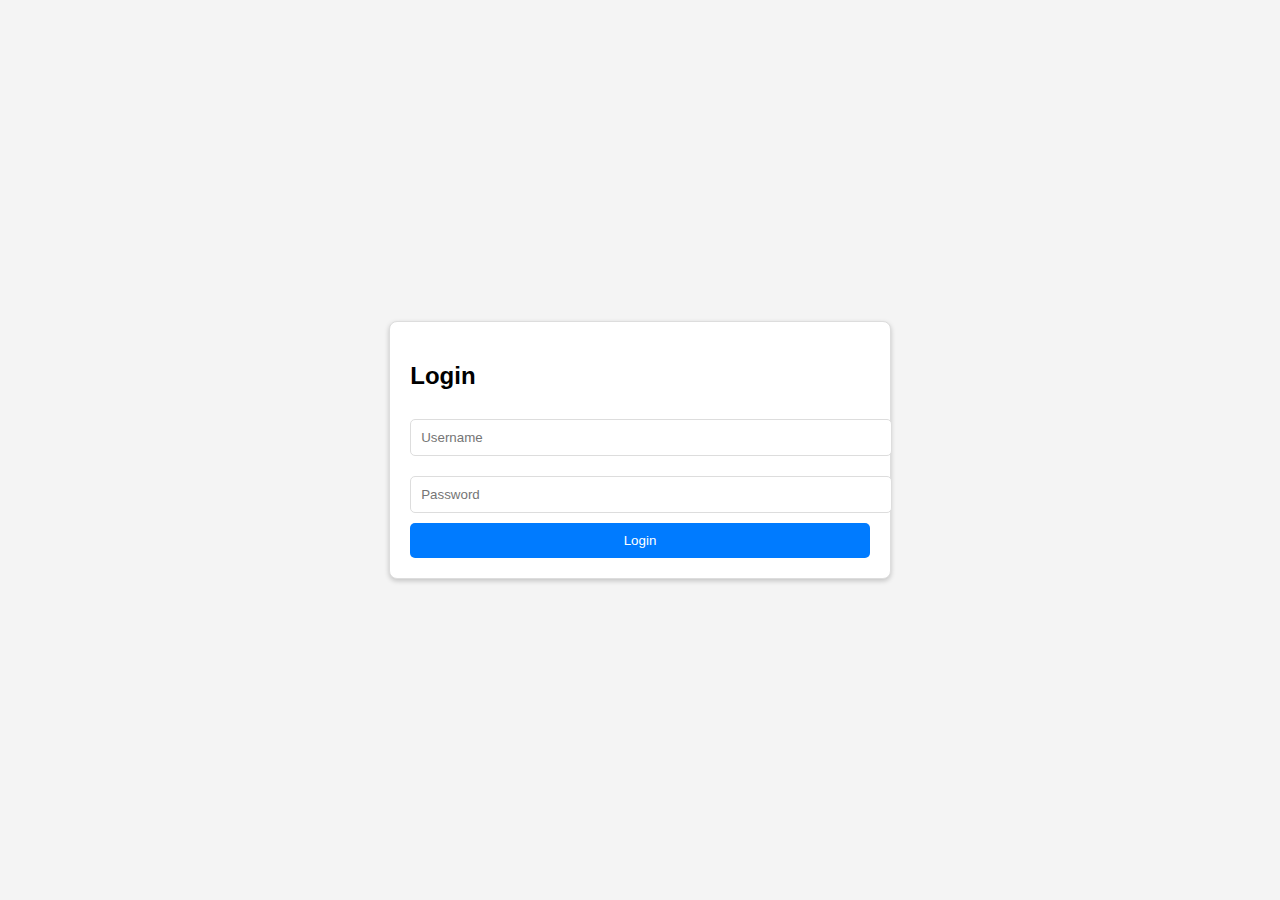
<file: login.html>
<!DOCTYPE html>
<html lang="en">
<head>
    <meta charset="UTF-8">
    <meta name="viewport" content="width=device-width, initial-scale=1.0">
    <title>Login</title>
    <style>
        body {
            font-family: Arial, sans-serif;
            margin: 0;
            padding: 0;
            display: flex;
            justify-content: center;
            align-items: center;
            height: 100vh;
            background-color: #f4f4f4;
        }
        .login-container {
            padding: 20px;
            background-color: white;
            border: 1px solid #ddd;
            border-radius: 8px;
            box-shadow: 0 2px 5px rgba(0, 0, 0, 0.2);
        }
        .login-container input {
            width: 100%;
            padding: 10px;
            margin: 10px 0;
            border: 1px solid #ddd;
            border-radius: 5px;
        }
        .login-container button {
            padding: 10px;
            width: 100%;
            background-color: #007bff;
            color: white;
            border: none;
            border-radius: 5px;
            cursor: pointer;
        }
        .login-container button:hover {
            background-color: #0056b3;
        }
    </style>
</head>
<body>
    <div class="login-container">
        <h2>Login</h2>
        <form id="loginForm">
            <input type="text" id="username" name="username" placeholder="Username" required>
            <input type="password" id="password" name="password" placeholder="Password" required>
            <button type="submit">Login</button>
        </form>
        <p id="error-message" style="color: red; display: none;">Invalid username or password</p>
    </div>

    <script>
        document.getElementById('loginForm').addEventListener('submit', async function (e) {
            e.preventDefault();

            const username = document.getElementById('username').value;
            const password = document.getElementById('password').value;

            const response = await fetch('/login', {
                method: 'POST',
                headers: {
                    'Content-Type': 'application/json'
                },
                body: JSON.stringify({ username, password })
            });

            if (response.ok) {
                window.location.href = '/dashboard'; // Redirect to dashboard
            } else {
                document.getElementById('error-message').style.display = 'block';
            }
        });
    </script>
</body>
</html>
</file>
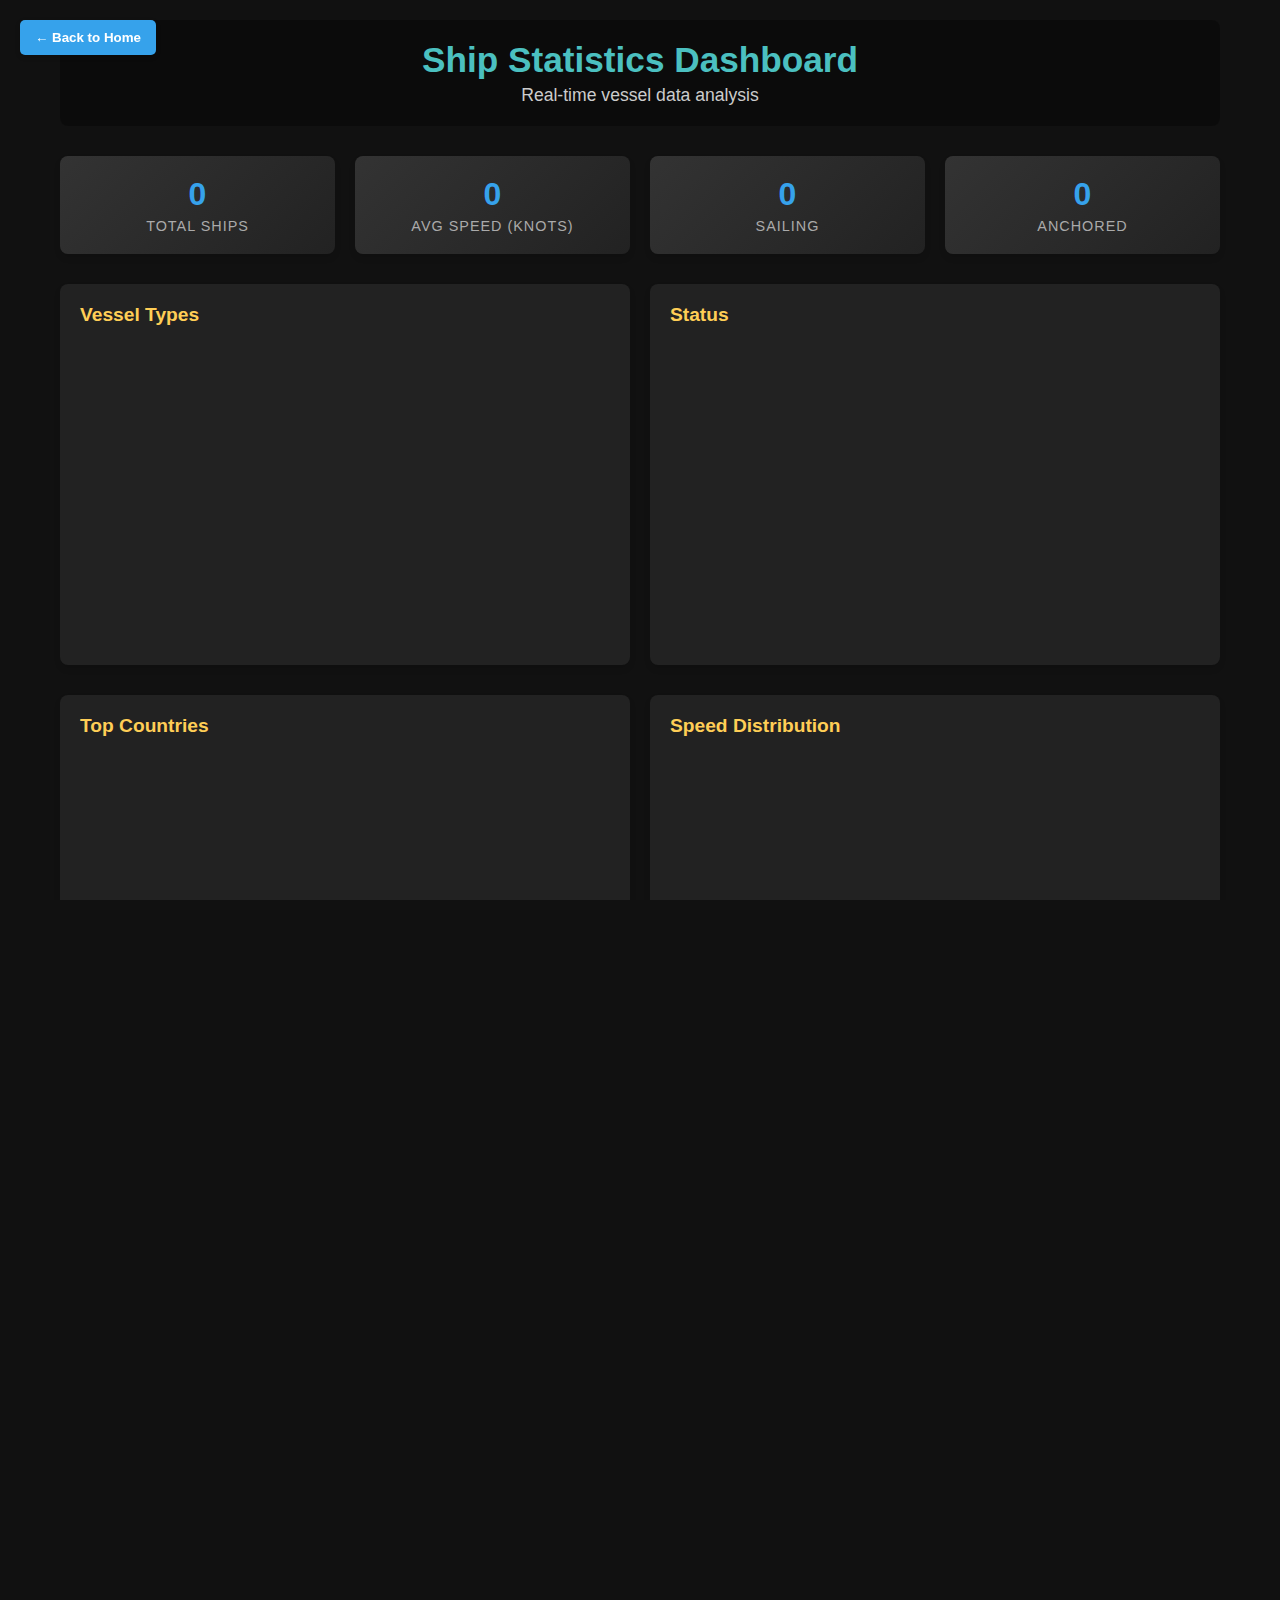
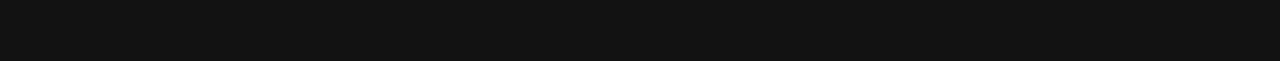
<file: Statistik.html>
<!DOCTYPE html>
<html lang="en">
<head>
  <meta charset="UTF-8" />
  <meta name="viewport" content="width=device-width, initial-scale=1.0, minimum-scale=1.0, maximum-scale=1.0, user-scalable=no"/>
  <title>Ship Statistics Dashboard</title>
  <link rel="stylesheet" href="style.css" />
  <script src="jQuery.js"></script>
  <script src="chart.js"></script>
  <style>
    body {
      font-family: 'Arial', sans-serif;
      background: #111;
      color: #fff;
      margin: 0;
      padding: 0;
      overflow-y: auto;
      min-height: 100vh;
    }
    
    .stats-container {
      max-width: 1200px;
      margin: 0 auto;
      padding: 20px;
      box-sizing: border-box;
    }
    
    .stats-header {
      text-align: center;
      margin-bottom: 30px;
      padding: 20px 0;
      background: rgba(0,0,0,0.3);
      border-radius: 8px;
    }
    
    .stats-header h1 {
      margin: 0;
      font-size: 2.2rem;
      color: #4bc0c0;
    }
    
    .stats-header p {
      margin: 5px 0 0;
      color: #ccc;
      font-size: 1.1rem;
    }
    
    .stats-summary {
      display: flex;
      flex-wrap: wrap;
      gap: 20px;
      justify-content: space-between;
      margin-bottom: 30px;
    }
    
    .stat-card {
      background: linear-gradient(135deg, #333 0%, #222 100%);
      padding: 20px 15px;
      border-radius: 8px;
      text-align: center;
      flex: 1;
      min-width: 150px;
      box-shadow: 0 4px 6px rgba(0,0,0,0.1);
      transition: transform 0.3s ease;
    }
    
    .stat-card:hover {
      transform: translateY(-5px);
    }
    
    .stat-value {
      font-size: 2rem;
      font-weight: bold;
      margin-bottom: 5px;
      color: #36a2eb;
    }
    
    .stat-label {
      font-size: 0.9rem;
      color: #aaa;
      text-transform: uppercase;
      letter-spacing: 1px;
    }
    
    .chart-row {
      display: flex;
      flex-wrap: wrap;
      gap: 20px;
      margin-bottom: 30px;
    }
    
    .chart-container {
      flex: 1;
      min-width: 300px;
      background: #222;
      padding: 20px;
      border-radius: 8px;
      box-shadow: 0 4px 6px rgba(0,0,0,0.1);
      position: relative;
    }
    
    .chart-container h3 {
      margin-top: 0;
      color: #ffce56;
      font-size: 1.2rem;
    }
    
    .chart-wrapper {
      position: relative;
      height: 300px;
      width: 100%;
    }
    
    canvas {
      width: 100% !important;
      height: 100% !important;
    }
    
    table {
      width: 100%;
      border-collapse: collapse;
      margin-top: 20px;
      color: white;
      font-size: 0.9rem;
    }
    
    th, td {
      border: 1px solid #444;
      padding: 12px;
      text-align: center;
    }
    
    th {
      background: #333;
      color: #ffce56;
      font-weight: bold;
      text-transform: uppercase;
      letter-spacing: 1px;
      font-size: 0.8rem;
    }
    
    tr:nth-child(even) {
      background: rgba(255,255,255,0.05);
    }
    
    tr:hover {
      background: rgba(255,255,255,0.1);
    }
    
    .back-button {
      position: fixed;
      top: 20px;
      left: 20px;
      background: #36a2eb;
      color: white;
      border: none;
      padding: 10px 15px;
      border-radius: 5px;
      cursor: pointer;
      font-weight: bold;
      z-index: 100;
      box-shadow: 0 2px 5px rgba(0,0,0,0.2);
      transition: all 0.3s ease;
    }
    
    .back-button:hover {
      background: #2a8bcc;
      transform: translateY(-2px);
      box-shadow: 0 4px 8px rgba(0,0,0,0.2);
    }
    
    .back-button:active {
      transform: translateY(0);
    }
    
    .loader {
      display: none;
      position: fixed;
      top: 0;
      left: 0;
      width: 100%;
      height: 100%;
      background: rgba(0,0,0,0.7);
      z-index: 1000;
      justify-content: center;
      align-items: center;
    }
    
    .spinner {
      border: 5px solid #f3f3f3;
      border-top: 5px solid #36a2eb;
      border-radius: 50%;
      width: 50px;
      height: 50px;
      animation: spin 1s linear infinite;
    }
    
    @keyframes spin {
      0% { transform: rotate(0deg); }
      100% { transform: rotate(360deg); }
    }
    
    @media (max-width: 768px) {
      .back-button {
        top: 10px;
        left: 10px;
        padding: 8px 12px;
        font-size: 0.9rem;
      }
      
      .stats-summary {
        flex-direction: column;
      }
      
      .stat-card {
        min-width: 100%;
      }
      
      .chart-row {
        flex-direction: column;
      }
      
      .chart-container {
        min-width: 100%;
      }
    }
    
    .status-sailing {
      color: #4bc0c0;
      font-weight: bold;
    }
    
    .status-anchored {
      color: #ffce56;
      font-weight: bold;
    }
  </style>
</head>
<body>
  <button class="back-button" onclick="window.location.href='index1.html'">
    ← Back to Home
  </button>
  
  <div class="loader" id="loader">
    <div class="spinner"></div>
  </div>

  <div class="stats-container">
    <div class="stats-header">
      <h1>Ship Statistics Dashboard</h1>
      <p>Real-time vessel data analysis</p>
    </div>

    <div class="stats-summary">
      <div class="stat-card"><div class="stat-value" id="total-ships">0</div><div class="stat-label">Total Ships</div></div>
      <div class="stat-card"><div class="stat-value" id="avg-speed">0</div><div class="stat-label">Avg Speed (knots)</div></div>
      <div class="stat-card"><div class="stat-value" id="sailing-count">0</div><div class="stat-label">Sailing</div></div>
      <div class="stat-card"><div class="stat-value" id="anchored-count">0</div><div class="stat-label">Anchored</div></div>
    </div>

    <div class="chart-row">
      <div class="chart-container">
        <h3>Vessel Types</h3>
        <div class="chart-wrapper">
          <canvas id="type-chart"></canvas>
        </div>
      </div>
      <div class="chart-container">
        <h3>Status</h3>
        <div class="chart-wrapper">
          <canvas id="status-chart"></canvas>
        </div>
      </div>
    </div>

    <div class="chart-row">
      <div class="chart-container">
        <h3>Top Countries</h3>
        <div class="chart-wrapper">
          <canvas id="country-chart"></canvas>
        </div>
      </div>
      <div class="chart-container">
        <h3>Speed Distribution</h3>
        <div class="chart-wrapper">
          <canvas id="speed-chart"></canvas>
        </div>
      </div>
    </div>

    <div class="chart-row">
      <div class="chart-container">
        <h3>Ship Owners</h3>
        <div class="chart-wrapper">
          <canvas id="owner-chart"></canvas>
        </div>
      </div>
    </div>

    <div class="chart-container">
      <h3>Recent Vessel Activities</h3>
      <table id="recent-vessels">
        <thead>
          <tr>
            <th>MMSI</th>
            <th>Type</th>
            <th>Owner</th>
            <th>Country</th>
            <th>Status</th>
            <th>Speed</th>
            <th>Last Update</th>
          </tr>
        </thead>
        <tbody></tbody>
      </table>
    </div>
  </div>

  <script>
    // Store chart instances
    let typeChart, statusChart, countryChart, speedChart, ownerChart;
    
    $(document).ready(function() {
      // Show loading spinner
      $('#loader').css('display', 'flex');
      
      loadStatistics();
      setInterval(loadStatistics, 30000);
    });

    function loadStatistics() {
      $.ajax({
        url: 'http://localhost/ais_project/get_vessels.php',
        method: 'GET',
        beforeSend: function() {
          $('#loader').css('display', 'flex');
        },
        success: function(data) {
          if (!data.vessels) {
            $('#loader').hide();
            return;
          }
          
          // Process vessels to get only the latest entry for each MMSI
          const latestVessels = {};
          data.vessels.forEach(vessel => {
            const mmsi = vessel.mmsi;
            if (!latestVessels[mmsi] || new Date(vessel.waktu) > new Date(latestVessels[mmsi].waktu)) {
              latestVessels[mmsi] = vessel;
            }
          });
          
          // Convert to array of unique vessels with latest data
          const uniqueVessels = Object.values(latestVessels);
          
          // Calculate statistics
          const typeCounts = {}, statusCounts = {}, countryCounts = {}, ownerCounts = {};
          let totalSpeed = 0;
          const speedBuckets = [0, 0, 0, 0];

          uniqueVessels.forEach(v => {
            const type = v['ship type'] || 'Unknown';
            const status = v.status || (v.speed > 0 ? 'Sailing' : 'Anchored');
            const country = v.country || 'Unknown';
            const owner = v.owner || 'Unknown';
            const speed = parseFloat(v.speed || 0);

            typeCounts[type] = (typeCounts[type] || 0) + 1;
            statusCounts[status] = (statusCounts[status] || 0) + 1;
            countryCounts[country] = (countryCounts[country] || 0) + 1;
            ownerCounts[owner] = (ownerCounts[owner] || 0) + 1;
            totalSpeed += speed;

            if (speed <= 5) speedBuckets[0]++;
            else if (speed <= 10) speedBuckets[1]++;
            else if (speed <= 15) speedBuckets[2]++;
            else speedBuckets[3]++;
          });

          const summary = {
            totalShips: uniqueVessels.length,
            avgSpeed: uniqueVessels.length ? (totalSpeed / uniqueVessels.length).toFixed(1) : 0,
            byType: Object.entries(typeCounts).map(([shipType, count]) => ({ shipType, count })),
            byStatus: Object.entries(statusCounts).map(([status, count]) => ({ status, count })),
            byCountry: Object.entries(countryCounts)
              .map(([country, count]) => ({ country, count }))
              .sort((a, b) => b.count - a.count)
              .slice(0, 10),
            byOwner: Object.entries(ownerCounts)
              .map(([owner, count]) => ({ owner, count }))
              .sort((a, b) => b.count - a.count)
              .slice(0, 8),
            speedDistribution: speedBuckets,
            recentVessels: uniqueVessels
              .sort((a, b) => new Date(b.waktu) - new Date(a.waktu))
              .slice(0, 10)
          };

          updateSummary(summary);
          renderCharts(summary);
          renderRecentVessels(summary.recentVessels);
          
          // Hide loading spinner
          $('#loader').hide();
        },
        error: function(xhr, status, error) {
          console.error("Failed to load ship data:", error);
          $('#loader').hide();
          alert('Failed to load data. Please try again later.');
        }
      });
    }

    function updateSummary(data) {
      $('#total-ships').text(data.totalShips);
      $('#avg-speed').text(data.avgSpeed);
      
      const sailing = data.byStatus.find(s => 
        s.status.toLowerCase().includes('sailing') || 
        s.status === 'Berlayar'
      )?.count || 0;
      
      const anchored = data.byStatus.find(s => 
        s.status.toLowerCase().includes('anchored') || 
        s.status === 'Berlabuh'
      )?.count || 0;
      
      $('#sailing-count').text(sailing);
      $('#anchored-count').text(anchored);
    }

    function renderCharts(data) {
      // Destroy existing charts if they exist
      if (typeChart) typeChart.destroy();
      if (statusChart) statusChart.destroy();
      if (countryChart) countryChart.destroy();
      if (speedChart) speedChart.destroy();
      if (ownerChart) ownerChart.destroy();

      // Common chart options
      const chartOptions = {
        responsive: true,
        maintainAspectRatio: false,
        plugins: {
          legend: {
            position: 'right',
            labels: {
              color: '#fff',
              font: {
                size: 12
              }
            }
          },
          tooltip: {
            enabled: true,
            mode: 'index',
            intersect: false
          }
        },
        animation: {
          duration: 1000,
          easing: 'easeOutQuart'
        }
      };

      // Vessel Types Chart
      typeChart = new Chart(document.getElementById('type-chart'), {
        type: 'pie',
        data: {
          labels: data.byType.map(t => t.shipType),
          datasets: [{
            data: data.byType.map(t => t.count),
            backgroundColor: [
              '#ff6384', '#36a2eb', '#ffce56', '#4bc0c0', 
              '#9966ff', '#ff9f40', '#8ac24a', '#607d8b'
            ],
            borderWidth: 1
          }]
        },
        options: {
          ...chartOptions,
          plugins: {
            ...chartOptions.plugins,
            title: {
              display: true,
              text: 'Distribution by Vessel Type',
              color: '#fff',
              font: {
                size: 14
              }
            }
          }
        }
      });

      // Status Chart
      statusChart = new Chart(document.getElementById('status-chart'), {
        type: 'doughnut',
        data: {
          labels: data.byStatus.map(t => t.status),
          datasets: [{
            data: data.byStatus.map(t => t.count),
            backgroundColor: [
              '#ff6384', '#36a2eb', '#ffce56', '#4bc0c0'
            ],
            borderWidth: 1
          }]
        },
        options: {
          ...chartOptions,
          plugins: {
            ...chartOptions.plugins,
            title: {
              display: true,
              text: 'Vessel Status Distribution',
              color: '#fff',
              font: {
                size: 14
              }
            }
          }
        }
      });

      // Country Chart
      countryChart = new Chart(document.getElementById('country-chart'), {
        type: 'bar',
        data: {
          labels: data.byCountry.map(c => c.country),
          datasets: [{
            label: 'Number of Ships',
            data: data.byCountry.map(c => c.count),
            backgroundColor: '#ff009d',
            borderWidth: 1
          }]
        },
        options: {
          ...chartOptions,
          indexAxis: 'y',
          scales: {
            x: {
              beginAtZero: true,
              ticks: {
                color: '#ccc'
              },
              grid: {
                color: 'rgba(255,255,255,0.1)'
              }
            },
            y: {
              ticks: {
                color: '#ccc'
              },
              grid: {
                color: 'rgba(255,255,255,0.1)'
              }
            }
          },
          plugins: {
            ...chartOptions.plugins,
            title: {
              display: true,
              text: 'Top Countries by Ship Count',
              color: '#fff',
              font: {
                size: 14
              }
            },
            legend: {
              display: false
            }
          }
        }
      });

      // Speed Distribution Chart
      speedChart = new Chart(document.getElementById('speed-chart'), {
        type: 'bar',
        data: {
          labels: ['0-5 knots', '6-10 knots', '11-15 knots', '16+ knots'],
          datasets: [{
            label: 'Number of Ships',
            data: data.speedDistribution,
            backgroundColor: '#36a2eb',
            borderWidth: 1
          }]
        },
        options: {
          ...chartOptions,
          scales: {
            y: {
              beginAtZero: true,
              ticks: {
                color: '#ccc'
              },
              grid: {
                color: 'rgba(255,255,255,0.1)'
              }
            },
            x: {
              ticks: {
                color: '#ccc'
              },
              grid: {
                color: 'rgba(255,255,255,0.1)'
              }
            }
          },
          plugins: {
            ...chartOptions.plugins,
            title: {
              display: true,
              text: 'Speed Distribution (knots)',
              color: '#fff',
              font: {
                size: 14
              }
            },
            legend: {
              display: false
            }
          }
        }
      });

      // Owner Chart
      ownerChart = new Chart(document.getElementById('owner-chart'), {
        type: 'pie',
        data: {
          labels: data.byOwner.map(o => o.owner),
          datasets: [{
            data: data.byOwner.map(o => o.count),
            backgroundColor: [
              '#ff6384', '#36a2eb', '#ffce56', '#4bc0c0', 
              '#9966ff', '#ff9f40', '#8ac24a', '#607d8b'
            ],
            borderWidth: 1
          }]
        },
        options: {
          ...chartOptions,
          plugins: {
            ...chartOptions.plugins,
            title: {
              display: true,
              text: 'Top Ship Owners',
              color: '#fff',
              font: {
                size: 14
              }
            }
          }
        }
      });
    }

    function renderRecentVessels(vessels) {
      const table = $('#recent-vessels tbody');
      table.empty();
      
      if (vessels.length === 0) {
        table.append('<tr><td colspan="7" style="text-align: center;">No vessel data available</td></tr>');
        return;
      }
      
      vessels.forEach(v => {
        const type = v['ship type'] || 'Unknown';
        const owner = v.owner || 'Unknown';
        const country = v.country || 'Unknown';
        const status = v.status || (v.speed > 0 ? 'Sailing' : 'Anchored');
        const speed = parseFloat(v.speed || 0).toFixed(1);
        const lastUpdate = v.waktu || 'N/A';
        
        const statusClass = status.toLowerCase().includes('sailing') ? 'status-sailing' : 
                          status.toLowerCase().includes('anchored') ? 'status-anchored' : '';
        
        table.append(`
          <tr>
            <td>${v.mmsi}</td>
            <td>${type}</td>
            <td>${owner}</td>
            <td>${country}</td>
            <td class="${statusClass}">${status}</td>
            <td>${speed}</td>
            <td>${lastUpdate}</td>
          </tr>
        `);
      });
    }
  </script>
</body>
</html>
</file>
<file: style.css>
/* Mengatur tinggi dan lebar halaman agar menggunakan 100% tampilan */
html, body {
  margin: 0;
  padding: 0;
  height: 100%;
  overflow: hidden; /* Mencegah scroll */
  font-family: Arial, sans-serif;
}

/* Mengatur tinggi container agar sesuai dengan ukuran layar */
.container {
  position: relative;
  width: 100%;
  height: 50px;
  background-color: #000000;
  border-bottom: 1px solid #000000;
  z-index: 1000; /* Tambah z-index supaya navbar di atas peta */
}

/* Style navbar dengan lebar yang menyempit */
.navbar {
  position: fixed;
  top: 0;
  left: 0;
  width: 60px; /* Awalnya hanya tampil selebar ikon */
  height: 100%;
  background-color: #000000;
  border-right: 7px solid #ff009d;
  transition: width 0.3s ease; /* Animasi saat melebar */
  z-index: 1000;
}

/* Hover area untuk memunculkan navbar */
.hover-area {
  position: fixed;
  top: 0;
  left: 0;
  width: 20px;
  height: 100%;
  z-index: 999; /* Agar berada di atas peta */
}

/* Ketika di-hover, navbar akan melebar */
.navbar:hover {
  width: 200px;
}

/* Style untuk item dalam navbar */
.navbar ul {
  list-style-type: none;
  padding: 0;
  margin: 0;
}

.navbar ul li {
  padding: 15px;
  display: flex;
  align-items: center; /* Pusatkan konten secara vertikal */
}

.navbar ul li a {
  color: white;
  text-decoration: none;
  display: flex;
  align-items: center;
}

.navbar ul li a .menu-icon {
  width: 30px;
  height: 30px;
  margin-right: 10px;
}

.menu-text {
  display: none; /* Awalnya sembunyikan teks menu */
}

.dropdown-filter, .weather-legend, .stats-section {
  display: none;
}

/* Styling untuk logo pojok atas*/

.menu-item1 {
  position: relative;
  cursor: default;   /* Menunjukkan bahwa ini tidak bisa diklik */
}

.menu-icon1 {
  position: absolute;
  top: 15px;
  left: 0;
  width: 60px;
  height: 60px;
}

/* Sembunyikan teks secara default */
.menu-text1 {
  font-size: 25px;
  color: white;
  font-family: Arial, sans-serif;
  font-weight: bold;
  text-align: center;
  pointer-events: none; /* Nonaktifkan interaksi klik */
  position: absolute;   /* Posisi absolut, supaya bisa dipindahkan di mana saja */
  top: 15px;
  left: 0;
  opacity: 0;           /* Awalnya tidak terlihat */
}

/* Saat kursor diarahkan ke item, teks akan muncul */
.menu-item1:hover .menu-text1 {
  opacity: 1;           /* Munculkan teks saat hover */
}

/* Ketika navbar di-hover, hilangkan logo */
.navbar:hover .menu-icon1 {
  opacity: 0;  /* Logo menghilang saat hover ke navbar */
}

/* Pastikan ikon dan teks berada di posisi yang berbeda setelah logo menghilang */
.navbar:hover .menu-text1 {
  display: inline;
  top: 25px;   /* Atur posisi teks menjadi lebih ke atas atau di mana saja */
  left: 18px;  /* Misalnya di tepi kiri atas */
  transform: translate(0, 0);  /* Reset pemosisian */
  opacity: 1;  /* Teks menjadi terlihat */
}


.navbar:hover .menu-text {
  display: inline; /* Tampilkan teks saat di-hover */
}

.navbar ul li a:hover {
  background-color: #5c5a5b;
}

/* opsi filter kapal */
.filter-item {
  position: relative;
}

#dropdown-filter {
  display: none; /* Hidden by default */
  position: absolute;
  top: 0;
  left: 100%; /* Aligns dropdown to the right side of the button */
  margin-left: 10px; /* Adds a small space between button and dropdown */
  background-color: #333;
  color: #fff;
  padding: 15px;
  border-radius: 8px;
  box-shadow: 0px 4px 8px rgba(0, 0, 0, 0.2);
  width: 220px; /* Adjusted width for consistent size */
  z-index: 10;
}

.dropdown-menu {
  display: none;
}

.dropdown-menu.active {
  display: block;
}

.dropdown-filter label {
  font-size: 14px;
  margin-bottom: 5px;
  display: block;
  color: #fff; /* White text color for visibility */
}

.dropdown-filter input,
.dropdown-filter select {
  width: 100%; /* Full width for consistency */
  padding: 8px;
  margin-bottom: 10px;
  border-radius: 4px;
  border: 1px solid #ddd;
  box-sizing: border-box; /* Ensures padding doesn't affect width */
}

.dropdown-filter button {
  background-color: #ff009d;
  color: #fff;
  padding: 10px;
  border: none;
  border-radius: 4px;
  cursor: pointer;
  width: 100%;
  font-weight: bold;
}

.dropdown-filter button:hover {
  background-color: #b3006e;
}

/* Mengatur search bar agar muncul di bagian atas */
.search-container {
  position: absolute;
  top: 17px;
  left: 50%;
  transform: translateX(-50%);
  z-index: 1000; /* Agar search bar muncul di atas peta */
  background-color: white;
  padding: 10px;
  border-radius: 5px;
  box-shadow: 0px 4px 6px rgba(0,0,0,0.1);
}

#search-bar {
  padding: 5px;
  width: 200px;
  border: 1px solid #ccc;
  border-radius: 3px;
}

#search-btn {
  padding: 5px 10px;
  background-color: #ff009d;
  color: white;
  border: none;
  border-radius: 3px;
  cursor: pointer;
}

#search-btn:hover {
  background-color: #ff009d;
}

.weather-legend {
  display: none; /* Default tidak tampil */
  position: absolute;
  top: 0;
  left: 100%; /* Posisikan di sebelah kanan tombol */
  margin-left: 10px; /* Tambahkan jarak */
  background-color: #333;
  padding: 15px; /* Padding lebih besar untuk ruang tambahan */
  border-radius: 8px;
  box-shadow: 0px 4px 8px rgba(0, 0, 0, 0.2);
  color: white;
  width: 220px; /* Lebar yang konsisten */
  z-index: 10;
}

.weather-legend h4 {
  margin: 0 0 10px 0; /* Margin bawah untuk memberi jarak */
  font-size: 16px;
  text-align: center;
}

.weather-legend label {
  display: flex;
  align-items: center;
  font-size: 14px;
  margin-bottom: 8px;
}

.weather-legend label input[type="checkbox"] {
  margin-right: 10px; /* Jarak antara checkbox dan teks */
  transform: scale(1.2); /* Perbesar checkbox */
}

.weather-legend input[type="checkbox"] {
  width: 18px; /* Ukuran checkbox lebih besar */
  height: 18px;
}

#color-scale-container {
  position: absolute;
  bottom: 10px; /* Jarak dari bawah layar */
  right: 10px; /* Jarak dari kanan layar */
  padding: 10px;
  border-radius: 8px;
  box-shadow: 0 2px 6px rgba(0, 0, 0, 0.3);
  z-index: 1000; /* Memastikan elemen ini di atas layer peta */
}

#color-scale-container h4 {
  margin: 0 0 10px 0; /* Margin bawah untuk memberi jarak */
  font-size: 16px;
  text-align: center;
}

.color-scale {
  display: flex;
  align-items: center;
  margin: 10px 0;
}

.color-scale span {
  font-size: 12px;
  margin: 0 5px;
}

.color-bar {
  width: 100px;
  height: 10px;
  border: 1px solid #ccc;
  margin: 0 5px;
  border-radius: 5px;
}
/* Gradien Warna untuk Wind: Biru (lemah) -> Hijau -> Merah (kuat) */
.color-bar.wind {
  background: linear-gradient(to right, blue, lightgreen, yellow, red);
}

/* Gradien Warna untuk Temperature: Biru Gelap (dingin) -> Hijau -> Kuning -> Merah (panas) */
.color-bar.temperature {
  background: linear-gradient(to right, darkblue, lightblue, green, yellow, red);
}

/* Gradien Warna untuk Precipitation: Biru Muda (ringan) -> Biru -> Biru Tua (berat) */
.color-bar.rain {
  background: linear-gradient(to right, lightblue, blue, darkblue);
}

/* Gaya untuk ikon jenis kapal */
.ship-type-icon {
  width: 24px;
  height: 24px;
  margin-right: 8px;
  vertical-align: middle;
}

#dropdown-ship-types {
  display: none;
  position: absolute;
  max-height: 350px; /* Batas tinggi dropdown */
  overflow-y: auto; /* Tambahkan scroll jika konten melebihi batas */
  top: 0;
  left: 100%;
  margin-left: 10px;
  background-color: #333;
  color: #fff;
  padding: 15px;
  border-radius: 8px;
  box-shadow: 0px 4px 8px rgba(0, 0, 0, 0.2);
  width: 200px;
  z-index: 10;
}

.tab-indent {
  margin-left: 20px; /* Alternatif untuk padding */
}

#dropdown-ship-types h4 {
  margin: 0 0 10px 0; /* Margin bawah untuk memberi jarak */
  font-size: 16px;
  text-align: center;
}

#dropdown-ship-types ul {
  list-style-type: none;
  padding: 0;
}

#dropdown-ship-types li {
  padding: 8px 0;
  display: flex;
  align-items: center;
  cursor: pointer;
}

#dropdown-ship-types li:hover {
  background-color: #ff009d;
}

.dropdown-ship-types h4 {
  margin: 0 0 10px 0; /* Margin bawah untuk memberi jarak */
  font-size: 16px;
  text-align: center;
}

details {
  margin-bottom: 10px;
}

details summary {
  display: flex;
  align-items: center; /* Menjaga semua elemen sejajar secara vertikal */
  list-style: none;
  padding: 8px 0; /* Konsistensi jarak vertikal */
  cursor: pointer;
}

details summary:before {
  content: "▼"; /* Simbol panah menggantikan ikon kapal */
  font-size: 24px; /* Sesuaikan ukuran simbol panah */
  margin-right: 8px; /* Jarak antara panah dan teks */
}

details[open] summary:before {
  content: "▲"; /* Simbol panah saat elemen terbuka */
}

details summary span {
  font-size: 16px; /* Ukuran teks Kapal Global */
}

/* untuk statistik kapal */
#stats-section {
  display: none; /* Tersembunyi secara default */
  position: absolute;
  top: 0;
  left: 100%; /* Sejajarkan dropdown ke kanan tombol */
  margin-left: 10px;
  background-color: #333;
  color: #fff;
  padding: 15px;
  border-radius: 8px;
  box-shadow: 0px 4px 8px rgba(0, 0, 0, 0.2);
  width: 220px; /* Lebar tetap */
  z-index: 10;
}

#stats-section h4 {
  margin-bottom: 10px;
  color: #fff;
  font-size: 16px; /* Sesuaikan ukuran font */
  margin: 0 0 10px 0; /* Margin bawah untuk memberi jarak */
  font-size: 16px;
  text-align: center;
}

#stats-section p {
  font-size: 14px;
  margin: 8px 0;
}

/* untuk jarak kapal */
#distance-btn {
  color: white;
  text-decoration: none;
  display: flex;
  align-items: center;
}

#distance-btn .menu-icon {
  width: 30px;
  height: 30px;
  margin-right: 10px;
}

.menu-text {
  display: none;
}

/* Saat navbar di-hover, tampilkan teks */
.navbar:hover .menu-text {
  display: inline;
}

.custom-ship-icon {
  display: inline-block;
  transform-origin: center; /* Titik rotasi di tengah */
}

.leaflet-marker-icon {
  image-rendering: auto;
}

/*tambahan baru*/
        /* Gaya untuk Select2 */
        .select2-container {
            width: 100% !important;
            margin-bottom: 0;
        }
        
        .select2-container--default .select2-selection--single {
            background-color: #444;
            border: 1px solid #555;
            border-radius: 4px;
            font-size: 12px;
            font-family: Arial, sans-serif;
            height: 36px;
        }
        
        .select2-container--default .select2-results__option {
          font-size: 12px !important;  /* Ukuran font kecil */
          padding: 6px 12px !important;  /* Padding atas-bawah 6px, kiri-kanan 12px */
          line-height: 1.5;
          font-family: Arial, sans-serif;
        }

        .select2-container--default .select2-results__group {
          padding: 8px 12px;  /* Padding grup */
          font-size: 12px;    /* Ukuran font grup lebih kecil */
          font-weight: normal;
          font-family: Arial, sans-serif;
        }

        .select2-container--default .select2-selection--single .select2-selection__rendered {
            color: white;
            line-height: 32px;
            font-size: 12px;
            font-family: Arial, sans-serif;
        }
        
        .select2-container--default .select2-selection--single .select2-selection__arrow {
            height: 36px;
        }
        
        .select2-container--default .select2-results__option--highlighted[aria-selected] {
            background-color: #ff009d;
        }
        
        /* Gaya untuk ikon */
        .option-with-icon {
            display: flex;
            align-items: center;
        }
        
        .option-icon {
            width: 16px;
            height: 16px;
            margin-right: 10px;
            object-fit: contain;
        }

        select optgroup {
          font-weight: normal;
        }

/* Mengatur map agar memenuhi seluruh layar */
#map {
  width: 100%;
  height: calc(100vh - 50px); /* Peta mengisi sisa layar di bawah navbar */
  z-index: 1; /* Pastikan peta di belakang elemen lain */
}
</file>
